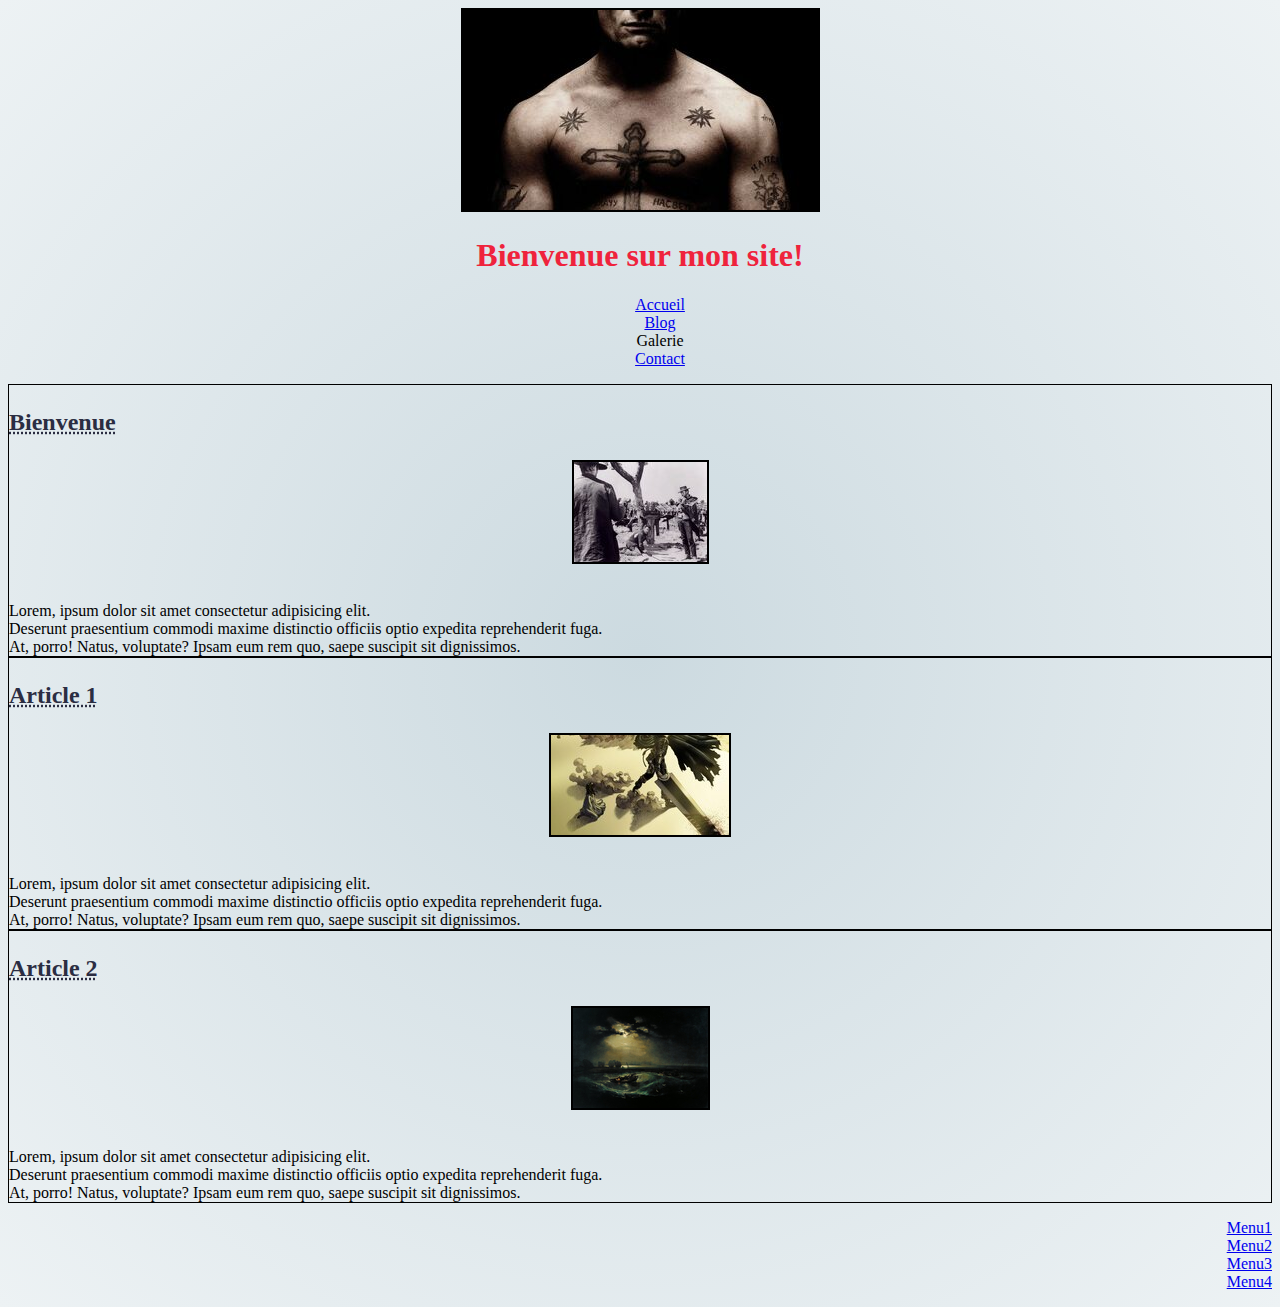
<file: index.html>
<!DOCTYPE html>
<html lang="en">

<head>
    <meta charset="UTF-8">
    <title>TP4_HTML</title>
    <link rel="stylesheet" href="tp.css">
</head>

<body>
    <header>
        <img src="ombre.jpg">
        <h1>Bienvenue sur mon site!</h1>
        <nav>
            <ul>
                <li><a href="index.html">Accueil</a></li>
                <li><a href="#ancre"> Blog</a></li>
                <li>Galerie</li>
                <li><a href="contact.html">Contact</a></li>
            </ul>
        </nav>
    </header>

    <section>
        <article>
            <h3>Bienvenue</h3>
            <div id="ancre"><p><img src="leone.jpg"></p><br>
                Lorem, ipsum dolor sit amet consectetur adipisicing elit.<br>
                Deserunt praesentium commodi maxime distinctio officiis optio expedita reprehenderit fuga.<br>
                At, porro! Natus, voluptate? Ipsam eum rem quo, saepe suscipit sit dignissimos.</div>
        </article>
        <article>
            <h3>Article 1</h3>
            <div><p><img src="berserk.jpg"></p><br>Lorem, ipsum dolor sit amet consectetur adipisicing elit. <br>
                Deserunt praesentium commodi maxime distinctio officiis optio expedita reprehenderit fuga.<br>
                At, porro! Natus, voluptate? Ipsam eum rem quo, saepe suscipit sit dignissimos.</div>
        </article>
        <article>
            <h3>Article 2</h3>
            <div><p><img src="turner.jpg.jpg"></p><br>Lorem, ipsum dolor sit amet consectetur adipisicing elit.<br>
                Deserunt praesentium commodi maxime distinctio officiis optio expedita reprehenderit fuga.<br>
                At, porro! Natus, voluptate? Ipsam eum rem quo, saepe suscipit sit dignissimos.</div>
        </article>
    </section>
    <footer>
        <ul>
            <li><a href="Menu1.html">Menu1</a></li>
            <li><a href="Menu2.html">Menu2</a></li>
            <li><a href="Menu3.html">Menu3</a></li>
            <li><a href="Menu4.html">Menu4</a></li>
        </ul>

    </footer>
</body>

</html>
</file>
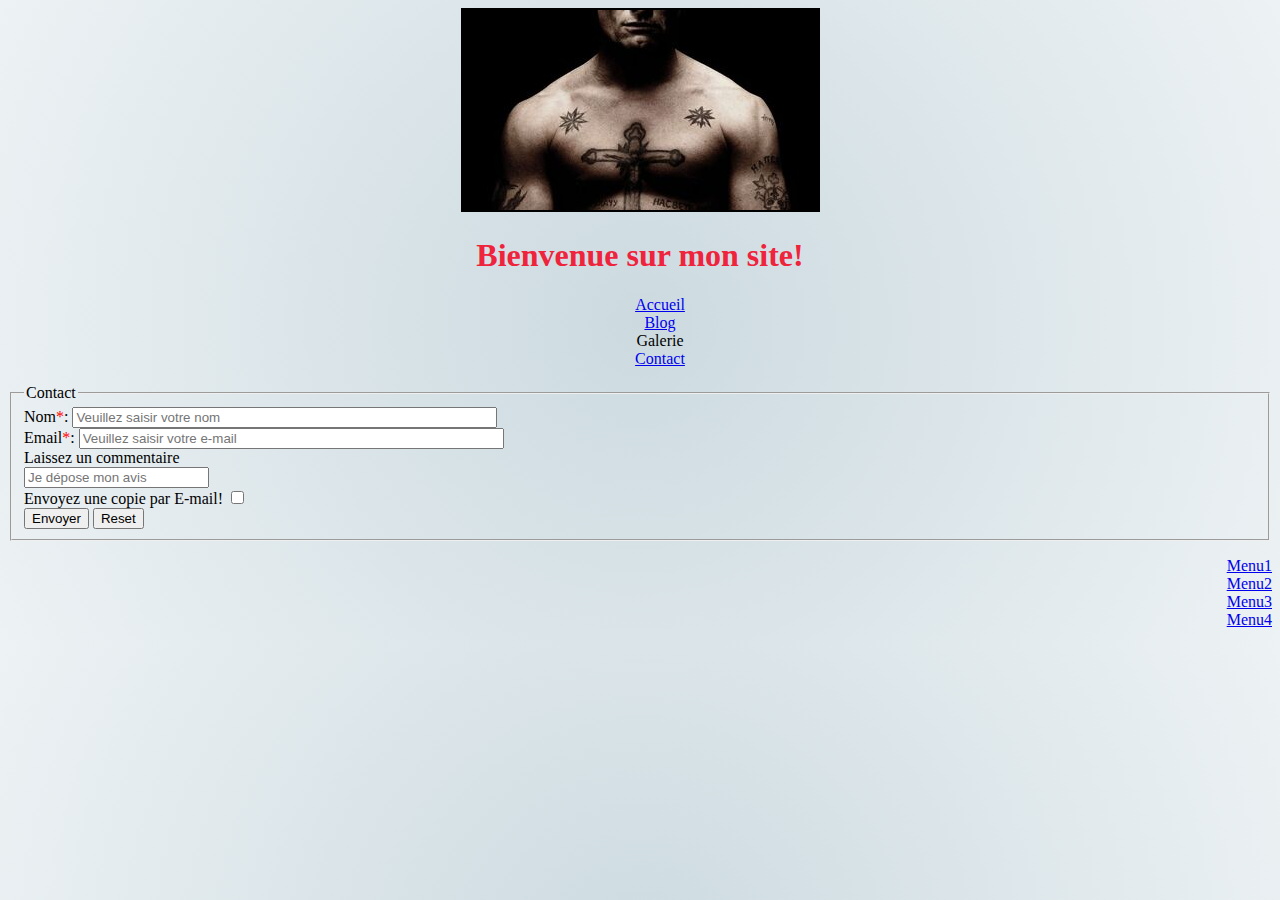
<file: contact.html>
<!DOCTYPE html>
<html lang="en">

<head>
    <meta charset="UTF-8">
    <title>Document</title>
    <link rel="stylesheet" href="tp.css">
</head>

<body>
    <header>
            <img src="ombre.jpg">
            <h1>Bienvenue sur mon site!</h1>
            <nav>
                <ul>
                    <li><a href="index.html">Accueil</a></li>
                    <li><a href="#ancre"> Blog</a></li>
                    <li>Galerie</li>
                    <li><a href="contact.html">Contact</a></li>
                </ul>
            </nav>
    </header>
    <form method="POST" action="monTP4.php"></form>
    <fieldset>
        <legend>Contact</legend>

        <div>
            <label for="name">Nom<span class="etoile">*</span>: </label>
            <input type="text" id="name" name="name" minlength="2" maxlength="20" size="50"
                placeholder="Veuillez saisir votre nom">
        </div>
        <div>
            <label for="mail">Email<span class="etoile">*</span>: </label>
            <input type="e-mail" id="e-mail" name="e-mail" size="50" placeholder="Veuillez saisir votre e-mail">
        </div>
        <div>
            <label for="review">Laissez un commentaire</label>
            <br>
            <input type="textarea" id="commentaire" placeholder="Je dépose mon avis" rows="10" cols="70"><br>
        </div>
        <div>
            <label for="checkbox">Envoyez une copie par E-mail! </label>
            <input type="checkbox" id="checkbox" />
        </div>
        <div> <input type="submit" value="Envoyer" />
            <input type="submit" value="Reset" />

        </div>
    </fieldset>
    <footer>
        <ul>
            <li><a href="Menu1.html">Menu1</a></li>
            <li><a href="Menu2.html">Menu2</a></li>
            <li><a href="Menu3.html">Menu3</a></li>
            <li><a href="Menu4.html">Menu4</a></li>
        </ul>

    </footer>
</body>

</html>
</file>
<file: tp.css>
body {
    background: radial-gradient(circle at center,#CCDAE0,#EDF2F4 );
  }

header{
    text-align: center;
    align-items: center;
    justify-content: center;
        }

h1{
    color:#EF233C ;
    font-size: 200%;
    font-weight: bold;
    font-family: impact;
}
h3{
    color:#2B2D42 ;
    font-size: 150%;
    font-weight: bold;
    text-decoration: underline dotted;
}

article{
    border:black solid 1px;
}


footer{
    text-align: right;
}

ul{
    list-style-type: none;
}

img{
    justify-content: center;
    border-color: #8D99AE;
    border:solid;
    border-width: 2px;
}


.etoile{
    color:red
}

fieldset{
    text-align: left;
}

a:visited{
    color: grey;

}

a:hover{
    color:#D90429
}

a:active{
    color: #2B2D42;
}

body {
    background: radial-gradient(circle at center,#CCDAE0,#EDF2F4 );
  }

  p{
    text-align: center;
  }
</file>
